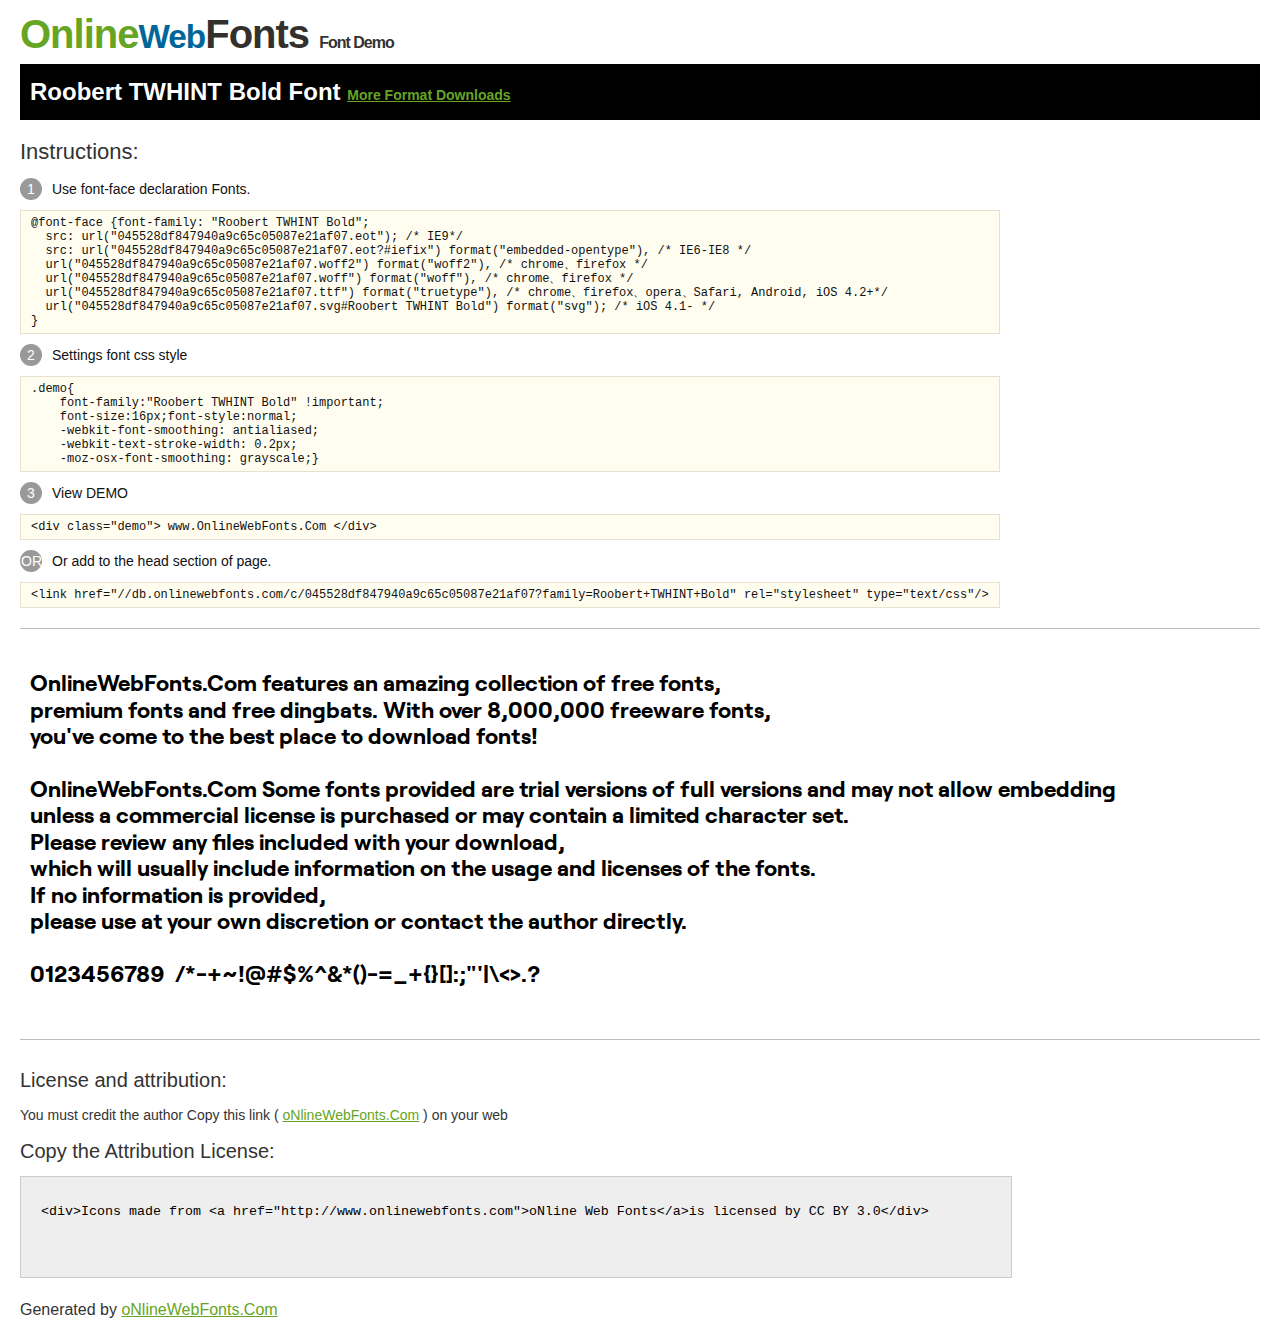
<file: font/@font-face/Demo.html>
<!DOCTYPE html>
<html>
<head>
<meta charset="utf-8"/>
<title>Roobert TWHINT Bold Font - OnlineWebFonts.COM</title>
<style type="text/css">
@font-face {font-family: "Roobert TWHINT Bold";
  src: url("045528df847940a9c65c05087e21af07.eot"); /* IE9*/
  src: url("045528df847940a9c65c05087e21af07.eot?#iefix") format("embedded-opentype"), /* IE6-IE8 */
  url("045528df847940a9c65c05087e21af07.woff2") format("woff2"), /* chrome、firefox */
  url("045528df847940a9c65c05087e21af07.woff") format("woff"), /* chrome、firefox */
  url("045528df847940a9c65c05087e21af07.ttf") format("truetype"), /* chrome、firefox、opera、Safari, Android, iOS 4.2+*/
  url("045528df847940a9c65c05087e21af07.svg#Roobert TWHINT Bold") format("svg"); /* iOS 4.1- */
}
*{margin:0;padding:0;list-style:none;}pre{border:solid 1px #e7e1cd;background-color:#fffdef;overflow:auto;font-size:12px;line-height:14px;margin-top:10px;margin-right:0;margin-bottom:10px;margin-left:0;padding-top:5px;padding-right:10px;padding-bottom:5px;padding-left:10px;}.demo pre{color:#000;line-height: 1.2em;font-family:"Roobert TWHINT Bold"!important;font-size:22px;background-color:#FFF;border-top-width:0px;border-right-width:0px;border-bottom-width:0px;border-left-width:0px;}body{font-family:sans-serif;line-height:1.5;font-size:16px;padding:20px;color:#333;}:hover,:before,:after{-webkit-transition:all 0.1s ease-in;-moz-transition:all 0.1s ease-in;-ms-transition:all 0.1s ease-in;-o-transition:all 0.1s ease-in;transition:all 0.1s ease-in;}*{-moz-box-sizing:border-box;-webkit-box-sizing:border-box;box-sizing:border-box;margin:0;padding:0;}a{color:#66A523;}h1.logo{font-size:40px;letter-spacing:-1px;margin-top:-16px;}h1.logo strong{font-size:16px;font-family:sans-serif;color:#333;}h1.logo a{color:#34302d;text-decoration:none;}h1.logo a span{color:#66A523;}h1.logo a small{color:#006699;}.info{float:left;font-size:14px;margin-top:15px;}.info ul{margin-left:0px;color:#111;margin-bottom:20px;}.info .exs{font-size:12px;color:#666;margin-left:35px;display:block;}.info ul li{margin-top:10px;list-style:none;}.info .numno{color:#fff;border-radius:20px;padding:1px;display:inline-block;width:22px;height:22px;text-align:center;margin-right:10px;background-color:#999999;}.info ul strong{font-weight:normal;color:#000;}.info .inst{font-size:22px;margin-bottom:10px;}.demo{float:left;width:100%;height:auto;border-top-width:1px;border-top-style:solid;border-top-color:#bbb;border-bottom-width:1px;border-bottom-style:solid;border-bottom-color:#bbb;padding-bottom:10px;}.demo .demo_svg{float:left;height:auto;width:100px;margin-right:5px;margin-left:5px;margin-bottom:10px;}.demo .demo_svg i{float:left;height:80px;width:80px;text-align:center;font-size:40px;margin-left:10px;line-height:80px;color:#777;}.demo .demo_svg .code{float:left;height:20px;width:100%;overflow:hidden;text-align:center;line-height:20px;font-size:11px;color:#666;}.demo .demo_svg .txt{float:left;height:20px;width:100%;font-size:11px;text-align:center;white-space:nowrap;overflow:hidden;line-height:20px;}.demo .demo_svg:hover i{font-size:60px;color:#333;}.by{padding-top:15px;float:left;width:100%;margin-top:10px;margin-right:0;margin-bottom:10px;margin-left:0;}.by{margin-bottom:10px;font-size:20px;}.by .attr{font-size:14px;color:#333;padding-top:10px;padding-bottom:10px;}textarea{width:80%;height:auto;border:1px solid #CCC;resize:none;background:#EEE;padding:20px;float:left;margin-top:10px;line-height:30px;}#footer{float:left;width:100%;margin-top:10px;padding-bottom:20px;}h2{background-color:#000;padding-top:10px;padding-bottom:10px;padding-left:10px;color:#FFF;}
</style>
</head>
<body>
<h1 class="logo"> <a href="http://www.onlinewebfonts.com/"> <span>Online</span><small>Web</small>Fonts</a> <strong>Font Demo</strong></h1>
<h2>
Roobert TWHINT Bold Font <a style="font-size:14px;" href="http://www.onlinewebfonts.com/download/045528df847940a9c65c05087e21af07" target="_blank">More Format Downloads</a></h2>
<div class="info">
  <div class="inst">Instructions:</div>
  <ul>
    <li>
      <p> <span class="numno">1</span>Use font-face declaration Fonts.<br />
        <span class="exs">
        <pre>
@font-face {font-family: "Roobert TWHINT Bold";
  src: url("045528df847940a9c65c05087e21af07.eot"); /* IE9*/
  src: url("045528df847940a9c65c05087e21af07.eot?#iefix") format("embedded-opentype"), /* IE6-IE8 */
  url("045528df847940a9c65c05087e21af07.woff2") format("woff2"), /* chrome、firefox */
  url("045528df847940a9c65c05087e21af07.woff") format("woff"), /* chrome、firefox */
  url("045528df847940a9c65c05087e21af07.ttf") format("truetype"), /* chrome、firefox、opera、Safari, Android, iOS 4.2+*/
  url("045528df847940a9c65c05087e21af07.svg#Roobert TWHINT Bold") format("svg"); /* iOS 4.1- */
}
</pre>
      </span> 
    </li>
    <li>
      <p> <span class="numno">2</span>Settings font css style <br />
      <span class="exs">
<pre>
.demo{
    font-family:"Roobert TWHINT Bold" !important;
    font-size:16px;font-style:normal;
    -webkit-font-smoothing: antialiased;
    -webkit-text-stroke-width: 0.2px;
    -moz-osx-font-smoothing: grayscale;}
</pre>
      </span> 
    </li>
    <li>
      <p> <span class="numno">3</span>View DEMO <br />
      <span class="exs"><pre>
&lt;div class="demo"&gt; www.OnlineWebFonts.Com &lt;/div&gt;
</pre></span> 
    </li>
    <li>
      <p> <span class="numno">OR</span>Or add to the head section of page. <br />
      <span class="exs"><pre>
&lt;link href="//db.onlinewebfonts.com/c/045528df847940a9c65c05087e21af07?family=Roobert+TWHINT+Bold" rel="stylesheet" type="text/css"/&gt;
</pre></span> 
    </li>
  </ul>
</div>
<div class="demo">
<pre>

OnlineWebFonts.Com features an amazing collection of free fonts,
premium fonts and free dingbats. With over 8,000,000 freeware fonts, 
you've come to the best place to download fonts! 

OnlineWebFonts.Com Some fonts provided are trial versions of full versions and may not allow embedding 
unless a commercial license is purchased or may contain a limited character set. 
Please review any files included with your download, 
which will usually include information on the usage and licenses of the fonts. 
If no information is provided, 
please use at your own discretion or contact the author directly. 

0123456789  /*-+~!@#$%^&*()-=_+{}[]:;"'|\<>.?

</pre>
</div>

<div class="by">
<div class="by_title">License and attribution:</div>
<div class="attr">You must credit the author Copy this link ( <a href="http://www.onlinewebfonts.com" target="_blank">oNlineWebFonts.Com</a> ) on your web </div><div class="usetitle">Copy the Attribution License:</div>
<textarea onclick="this.focus();this.select();">&lt;div&gt;Icons made from &lt;a href="http://www.onlinewebfonts.com"&gt;oNline Web Fonts&lt;/a&gt;is licensed by CC BY 3.0&lt;/div&gt;</textarea>
</div>
<div id="footer">
    <div>Generated by <a href="http://www.onlinewebfonts.com" target="_blank">oNlineWebFonts.Com</a></div>
</div>
</body>
</html>
</file>
